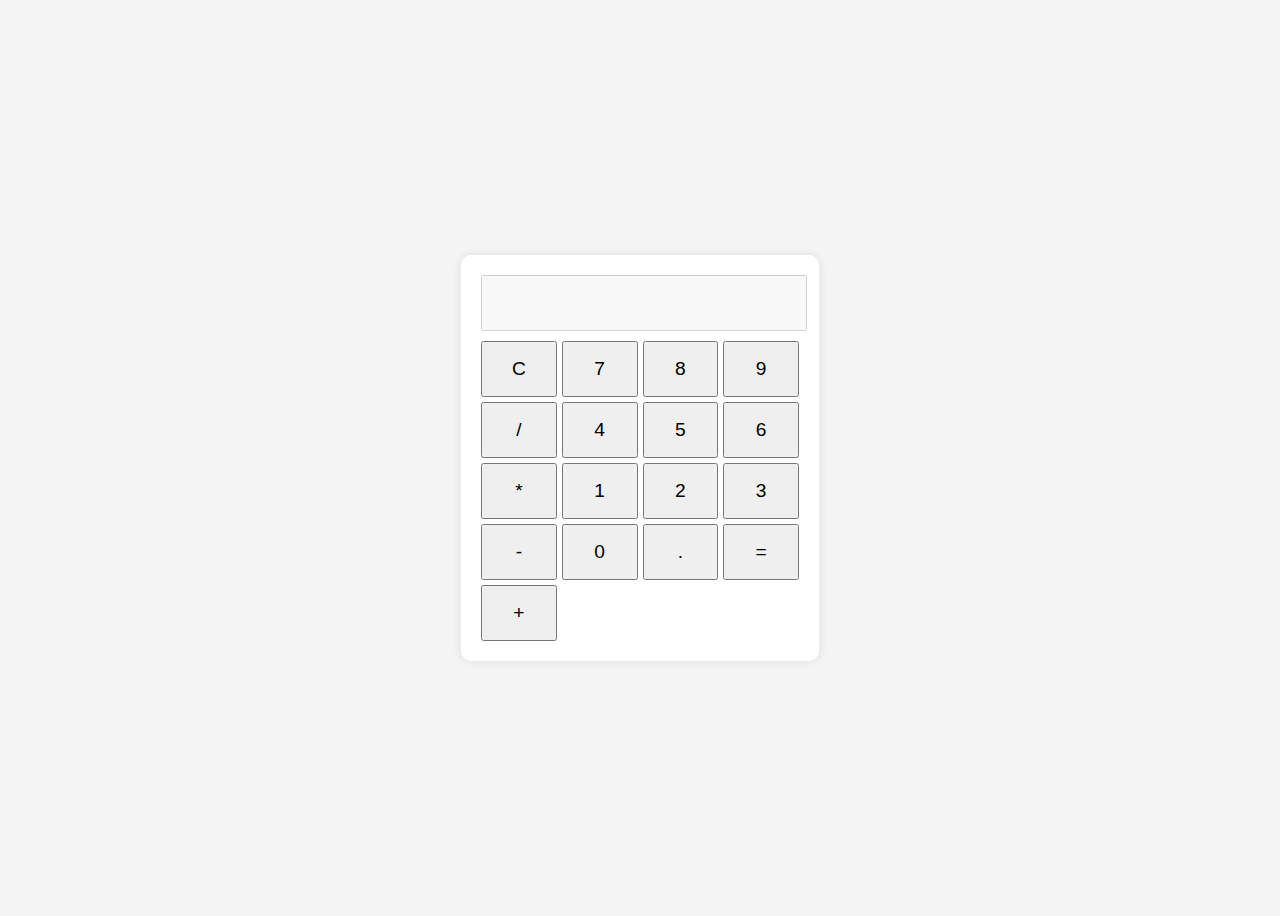
<file: index.html>
<!DOCTYPE html>
<html lang="fa">
<head>
    <meta charset="UTF-8">
    <meta name="viewport" content="width=device-width, initial-scale=1.0">
    <title>ماشین حساب</title>
    <link rel="stylesheet" href="style.css">
</head>
<body>
    <div class="calculator">
        <input type="text" id="display" disabled>
        <div class="buttons">
            <button onclick="clearDisplay()">C</button>
            <button onclick="appendToDisplay('7')">7</button>
            <button onclick="appendToDisplay('8')">8</button>
            <button onclick="appendToDisplay('9')">9</button>
            <button onclick="appendToDisplay('/')">/</button>
            <button onclick="appendToDisplay('4')">4</button>
            <button onclick="appendToDisplay('5')">5</button>
            <button onclick="appendToDisplay('6')">6</button>
            <button onclick="appendToDisplay('*')">*</button>
            <button onclick="appendToDisplay('1')">1</button>
            <button onclick="appendToDisplay('2')">2</button>
            <button onclick="appendToDisplay('3')">3</button>
            <button onclick="appendToDisplay('-')">-</button>
            <button onclick="appendToDisplay('0')">0</button>
            <button onclick="appendToDisplay('.')">.</button>
            <button onclick="calculateResult()">=</button>
            <button onclick="appendToDisplay('+')">+</button>
        </div>
    </div>
    <script src="script.js"></script>
</body>
</html>
</file>
<file: style.css>
body {
    font-family: Arial, sans-serif;
    display: flex;
    justify-content: center;
    align-items: center;
    height: 100vh;
    background-color: #f4f4f4;
}
.calculator {
    background-color: white;
    padding: 20px;
    border-radius: 10px;
    box-shadow: 0 0 10px rgba(0, 0, 0, 0.1);
}
#display {
    width: 100%;
    height: 50px;
    font-size: 1.5em;
    text-align: right;
    margin-bottom: 10px;
}
.buttons {
    display: grid;
    grid-template-columns: repeat(4, 1fr);
    gap: 5px;
}
button {
    padding: 15px;
    font-size: 1.2em;
    cursor: pointer;
}
</file>
